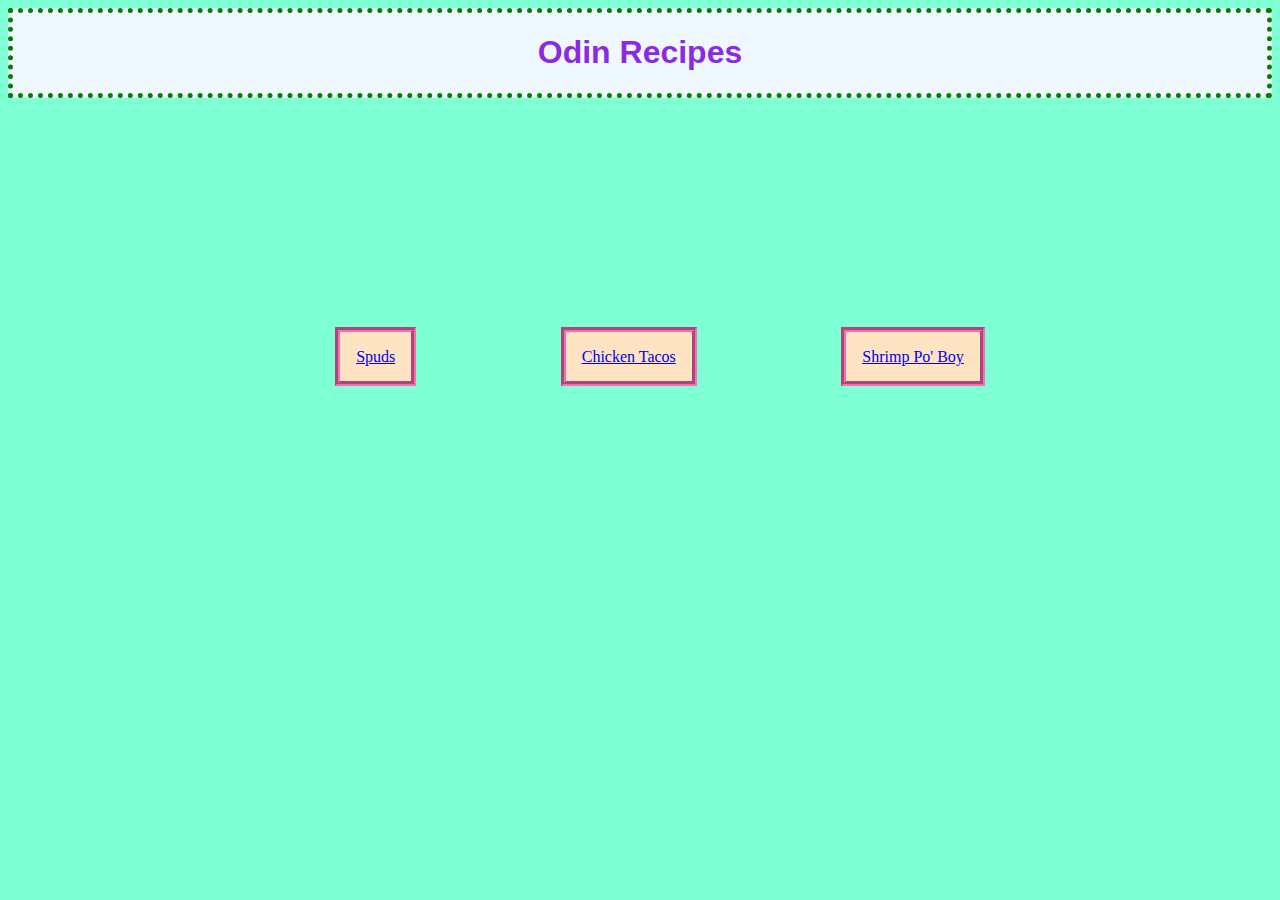
<file: index.html>
<!DOCTYPE html>
<html lang="en">
    <head>
        <meta charset="utf-8">
        <title>Odin Recipes</title>
        <link rel="stylesheet" href="./styles.css">
    </head>

    <body>
        <div class="header">
            <h1>Odin Recipes</h1>
        </div>
        <div class="link-list">
            <ul>
                <li><a href="recipes/spuds.html" target="_blank" rel="noopener noreferrer">Spuds</a></li>
                <li><a href="recipes/chicken-tacos.html" target="_blank" rel="noopener noreferrer"">Chicken Tacos</a></li>
                <li><a href="recipes/shrimp-po-boy.html" target="_blank" rel="noopener noreferrer"">Shrimp Po' Boy</a></li>
            </ul>
        </div>
   
    </body>
</html>
</file>
<file: styles.css>
body {
    background-color: aquamarine;
    font-family: Arial, Helvetica, sans-serif;
    text-align: center;
}

h1 {
    color:blueviolet;
}

h2 {
    color:chocolate;
}

h3 {
    color:darkred;
}

p,
li {
    font-family: cursive;
    text-align: left;
}

.header {
    border: 5px dotted green;
    margin-bottom: 250px;
    background-color: aliceblue;
}

.link-list li {
    list-style-type: none;
    border: 5px groove hotpink;
    display: inline;
    padding: 16px;
    margin: 70px;
    background-color: bisque;
    color:black;
}
</file>
